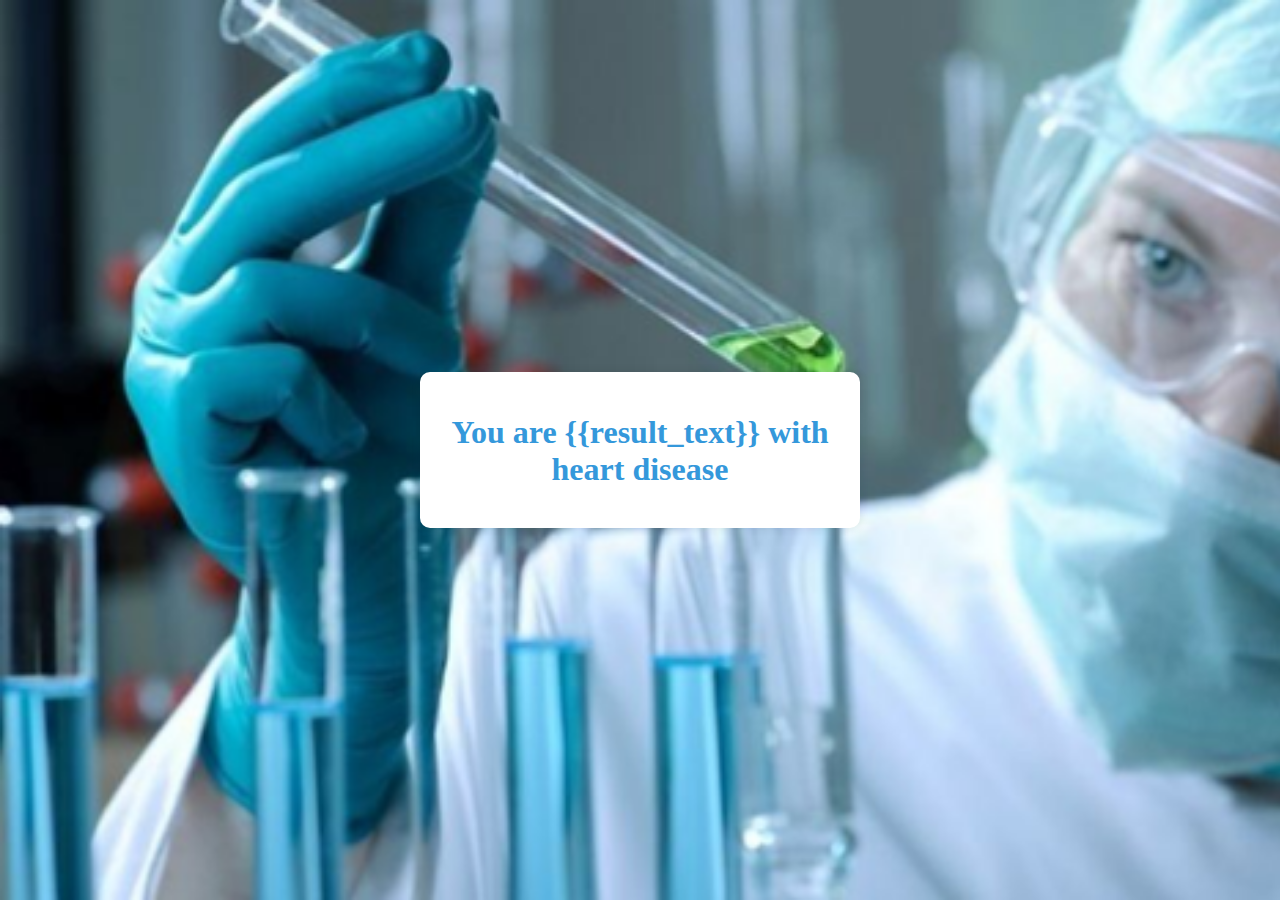
<file: templates/heart_disease.html>
<!DOCTYPE html>
<html lang="en">
<head>
    <meta charset="UTF-8">
    <meta name="viewport" content="width=device-width, initial-scale=1.0">
    <style>
        body {
            margin: 0;
            padding: 0;
            display: flex;
            align-items: center;
            justify-content: center;
            height: 100vh;
            background-color: #f4f4f4;
            background: url('../static/7-Benefits-of-Technology-in-Medical-Field-for-Fatal.png');
            background-size: cover;
        }

        .container {
            max-width: 400px;
            padding: 20px;
            text-align: center;
            background-color: #fff;
            border-radius: 10px;
            box-shadow: 0 0 10px rgba(0, 0, 0, 0.1);
        }

        h1 {
            color: #3498db;
            margin-bottom: 20px;
        }

        p {
            font-size: 16px;
            color: #555;
        }
    </style>
    <title>User Satisfaction</title>
</head>
<body>
    <div class="container">
        <h1>You are {{result_text}} with heart disease</h1>
        
    </div>
</body>
</html>
</file>
